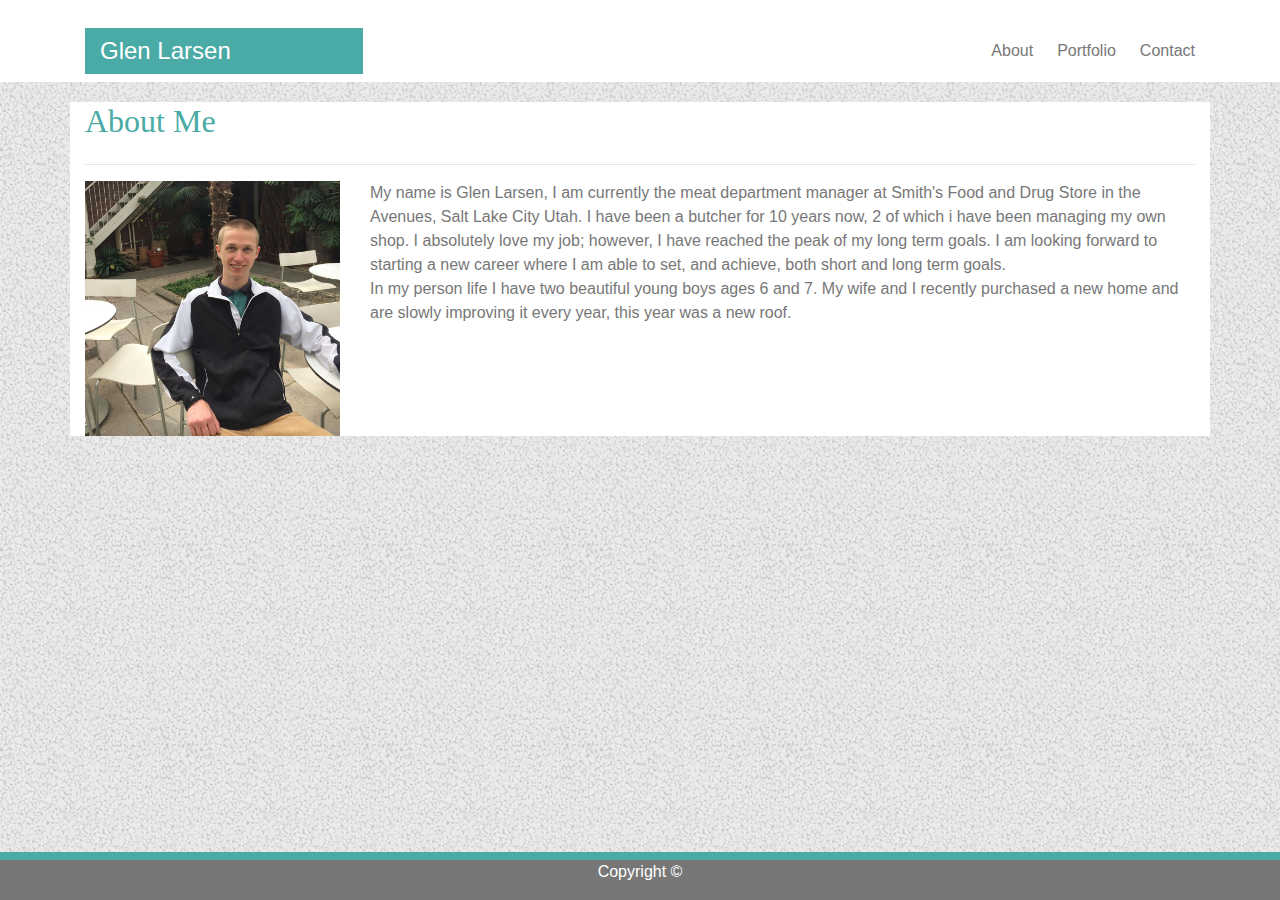
<file: index.html>
<!DOCTYPE html>
<html lang="en-us">

<head>
    <meta charset="UTF-8">
    <meta name="viewport" content="width=device-width, initial-scale=1">
    <title>About Me</title>
    <link rel="stylesheet" href="https://stackpath.bootstrapcdn.com/bootstrap/4.3.1/css/bootstrap.min.css">
    <link rel="stylesheet" type="text/css" href="assets/style.css">
</head>

<body class="bg-light mb-5">
    <Header>
        <nav class="navbar navbar-dark justify-content-between flex-nowrap flex-row">
            <div class="container">
                <a href="#" class="navbar-brand float-left col-xs-12 col-sm-12 col-md-4 col-lg-3">Glen Larsen</a>
                <ul class="nav navbar-nav flex-row float-right">
                    <li class="nav-item"><a class="nav-link pr-4 active" href="#">About</a></li>
                    <li class="nav-item"><a class="nav-link pr-4" href="portfolio.html">Portfolio</a></li>
                    <li class="nav-item"><a class="nav-link" href="contact.html">Contact</a></li>
                </ul>
            </div>
        </nav>
    </Header>
    <div class="container clearfix mb-5">
        <div class="row">
            <div class="col-xs-12 col-md-12">
                <h2>About Me</h2>
            </div>
        </div>
        <hr>
        <div class="row">
            <div class="col-xs-12 col-sm-12 col-md-3 back-to-blog">
                <img class="img-fluid" src="assets/images/profile pic.jpg" alt="Profile Picture" id="profile_picture">
            </div>
            <div class="col-xs-12 col-sm-12 col-md-9">
                <p class="about_p">
                    My name is Glen Larsen, I am currently the meat department manager at Smith's Food and Drug Store in
                    the
                    Avenues, Salt Lake City Utah.
                    I have been a butcher for 10 years now, 2 of which i have been managing my own shop. I absolutely
                    love my
                    job; however, I have reached
                    the peak of my long term goals. I am looking forward to starting a new career where I am able to
                    set, and
                    achieve, both short and long
                    term goals.
                    <br>
                    In my person life I have two beautiful young boys ages 6 and 7. My wife and I recently purchased a
                    new home
                    and are slowly improving it every
                    year, this year was a new roof.
                </p>
            </div>
        </div>
    </div>
    <footer id="footer" class="fixed-bottom">
            <div class="row">
                <div class="col-xs-12 col-lg-12">
                    <p class="text-center text-bottom">Copyright &copy;</p>
                </div>
            </div>
    </footer>
</body>

</html>
</file>
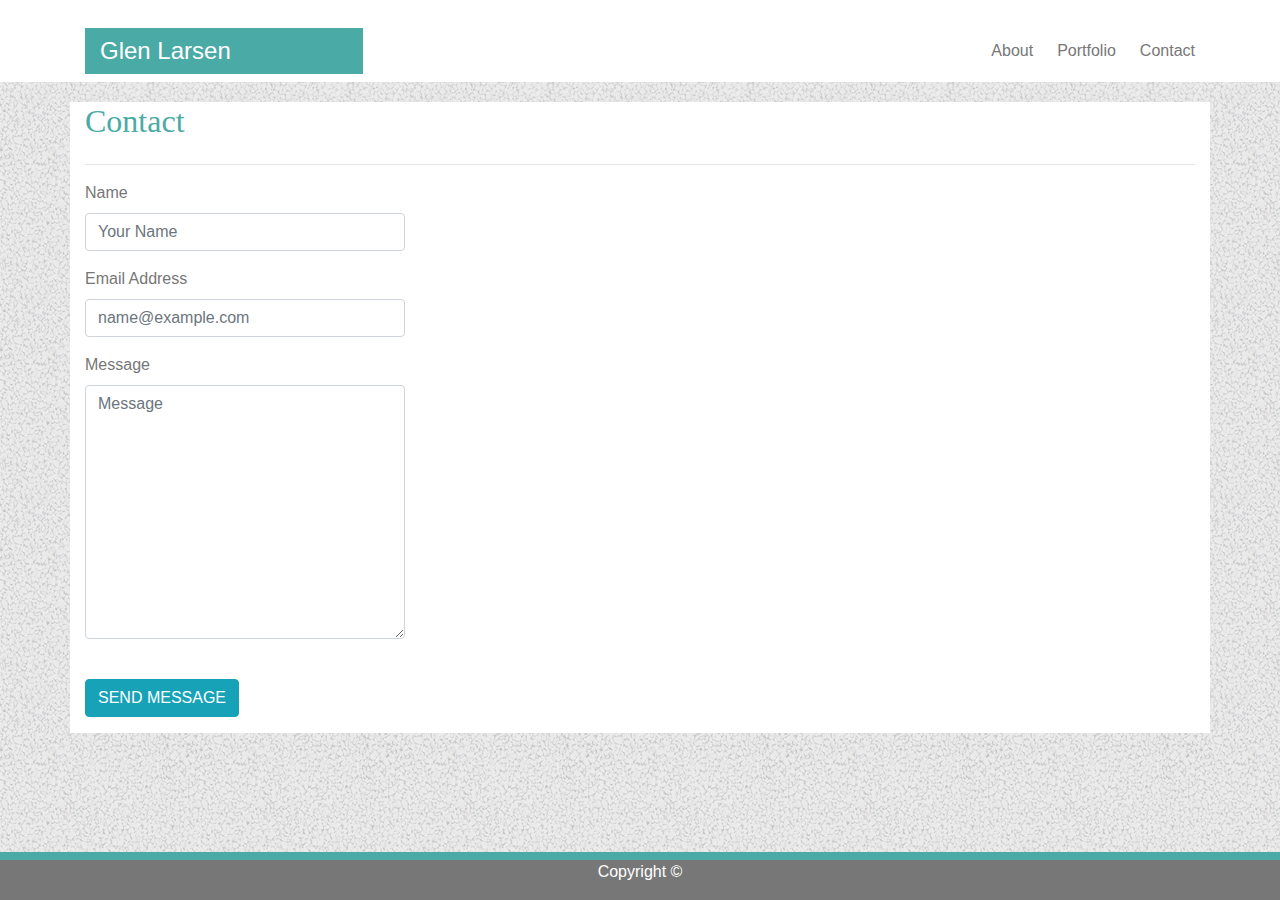
<file: contact.html>
<!DOCTYPE html>
<html lang="en-us">

<head>
    <meta charset="UTF-8">
    <meta name="viewport" content="width=device-width, initial-scale=1">
    <title>Contact</title>
    <link rel="stylesheet" type="text/css" href="assets/reset.css">
    <link rel="stylesheet" href="https://stackpath.bootstrapcdn.com/bootstrap/4.3.1/css/bootstrap.min.css">
    <link rel="stylesheet" type="text/css" href="assets/style.css">
</head>

<body>
    <Header>
        <nav class="navbar navbar-dark justify-content-between flex-nowrap flex-row">
            <div class="container">
                <a href="#" class="navbar-brand float-left col-sm-12 col-md-4 col-lg-3">Glen Larsen</a>
                <ul class="nav navbar-nav flex-row float-right">
                    <li class="nav-item"><a class="nav-link pr-4 active" href="index.html">About</a></li>
                    <li class="nav-item"><a class="nav-link pr-4" href="portfolio.html">Portfolio</a></li>
                    <li class="nav-item"><a class="nav-link" href="#">Contact</a></li>
                </ul>
            </div>
        </nav>
    </Header>
    <div class="container">
        <div class="row">
            <div class="col-xs-12 col-md-12">
                <h2>Contact</h2>
            </div>
        </div>
        <hr>
        <div class="row contact-form">
            <form>
                <div class="row">
                    <div class="col-xs-12 col-md-12 col-lg-12">
                        <div class="form-group">
                            <label for="Input1Name">
                                Name
                            </label>
                            <input type="text" name="name" class="form-control" placeholder="Your Name" required>
                        </div>
                    </div>
                </div>
                <div class="row">
                    <div class="col-xs-12 col-md-12 col-lg-12">
                        <div class="form-group">
                            <label for="Input2EmailAddress">
                                Email Address
                            </label>
                            <input type="email" name="email" class="form-control" placeholder="name@example.com"
                                required>
                        </div>
                    </div>
                </div>
                <div class="row">
                    <div class="col-xs-12 col-md-12 col-lg-12">
                        <div class="form-group">
                            <label for="Message">
                                Message
                            </label>
                            <textarea name="message" id="message" cols="30" rows="10" class="form-control"
                                placeholder="Message" required></textarea>
                        </div>
                    </div>
                </div>
                <br>
                <div class="row">
                    <div class="col-xs-12 col-md-12 col-lg-12">
                        <div class="form-group">
                            <input type="submit" value="SEND MESSAGE" class="btn btn-info">
                        </div>
                    </div>
                </div>
            </form>
        </div>
    </div>

    <footer id="footer" class="fixed-bottom">
        <div class="row">
            <div class="col-xs-12 col-lg-12">
                <p class="text-center text-bottom">Copyright &copy;</p>
            </div>
        </div>
    </footer>
</body>

</html>
</file>
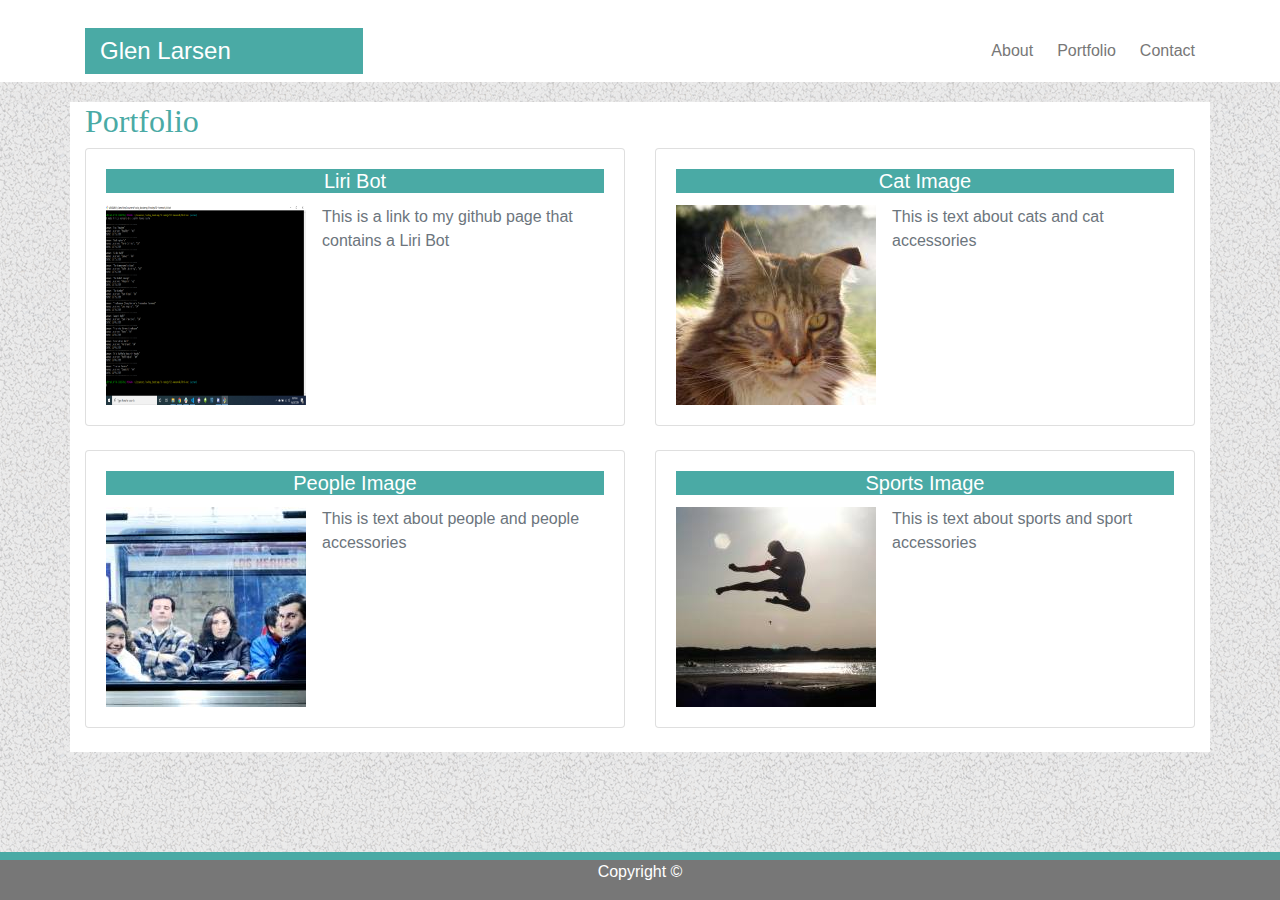
<file: portfolio.html>
<!DOCTYPE html>
<html lang="en-us">

<head>
    <meta charset="UTF-8">
    <meta name="viewport" content="width=device-width, initial-scale=1">
    <title>Portfolio</title>
    <link rel="stylesheet" type="text/css" href="assets/reset.css">
    <link rel="stylesheet" href="https://stackpath.bootstrapcdn.com/bootstrap/4.3.1/css/bootstrap.min.css">
    <link rel="stylesheet" type="text/css" href="assets/style.css">
</head>

<body>
    <Header>
        <nav class="navbar navbar-dark justify-content-between flex-nowrap flex-row">
            <div class="container">
                <a href="#" class="navbar-brand float-left col-sm-12 col-md-4 col-lg-3">Glen Larsen</a>
                <ul class="nav navbar-nav flex-row float-right">
                    <li class="nav-item"><a class="nav-link pr-4 active" href="index.html">About</a></li>
                    <li class="nav-item"><a class="nav-link pr-4" href="#">Portfolio</a></li>
                    <li class="nav-item"><a class="nav-link" href="contact.html">Contact</a></li>
                </ul>
            </div>
        </nav>
    </Header>
    <div class="container">
        <div class="row">
            <div class="col-xs-12 col-md-12">
                <h2>Portfolio</h2>
            </div>
        </div>
        <div class="row">
            <div class="col-xs-12 col-sm-6 col-lg-6">
                <div class="card mb-4">
                    <a href="https://github.com/ultrapancake/liri-bot" class="card-body text-decoration-none text-secondary">
                        <h5 class="card-title mr">Liri Bot</h5>
                        <img src="assets/images/concert-this.png" class="image float-left mr-3">
                        <p class="card-text">This is a link to my github page that contains a Liri Bot</p>
                    </a>
                </div>

            </div>
            <div class="col-xs-12 col-sm-6 col-lg-6">
                <div class="card mb-4">
                    <a href="#" class="card-body text-decoration-none text-secondary">
                        <h5 class="card-title mr">Cat Image</h5>
                        <img src="assets/images/cat_1.jpg" class="image float-left mr-3">
                        <p class="card-text">This is text about cats and cat accessories</p>
                    </a>
                </div>
            </div>
        </div>
        <div class="row">
            <div class="col-xs-12 col-sm-6 col-lg-6">
                <div class="card mb-4">
                    <a href="#" class="card-body text-decoration-none text-secondary">
                        <h5 class="card-title mr">People Image</h5>
                        <img src="assets/images/people_1.jpg" class="float-left mr-3">
                        <p class="card-text">This is text about people and people accessories</p>
                    </a>
                </div>
            </div>
            <div class="col-xs-12 col-sm-6 col-lg-6">
                <div class="card mb-4">
                    <a href="#" class="card-body text-decoration-none text-secondary">
                        <h5 class="card-title mr">Sports Image</h5>
                        <img src="assets/images/sports_1.jpg" class="float-left mr-3">
                        <p class="card-text">This is text about sports and sport accessories</p>
                    </a>
                </div>
            </div>
        </div>
    </div>

    <footer id="footer" class="fixed-bottom">
        <div class="row">
            <div class="col-xs-12 col-lg-12">
                <p class="text-center text-bottom">Copyright &copy;</p>
            </div>
        </div>
    </footer>
</body>

</html>
</file>
<file: assets/style.css>
body {
    color: #777777;
    font-family: Arial, Helvetica, sans-serif;
    padding-bottom: 50px;
    background-image: url("images/gravel.png");
}

h1,
h2,
h3,
h4 {
    font-family: Georgia, 'Times New Roman', Times, serif;
    color: #4aaaa5;
}

.container {
    margin-top: 20px;
    background-color: #ffffff;
    color: #777777;
    width: 100%;
}


/* Header */

.navbar {
    background-color: #ffffff;
}

.navbar-brand {
    background-color: #4aaaa5;
    font-size: 24px;
}

.nav-link {
    color: #777777 !important;
    text-decoration: none !important;
}

.nav-link:hover {
    color: red !important;
    text-decoration: none;
}


/* About Me */

.img-fluid {
    display: block;
    height: auto;
    max-width: 100%;
}


/* Contact */

.form {
    width: 100% !important;
}

.form-control {
    width: 100%;
}

.contact-form {
    padding: 0px 15px;
}


/* Portfolio */

.card-body {
    position: relative;
}

.card-title {
    background-color: #4aaaa5;
    color: #ffffff;
    font-size: 20px;
    text-align: center;
}

.image {
    width: 200px;
    height: 200px;
}


/* Footer */

#footer {
    background-color: #777777;
    border-top: 8px solid #4aaaa5;
    color: #ffffff;
    z-index: 3;
}
</file>
